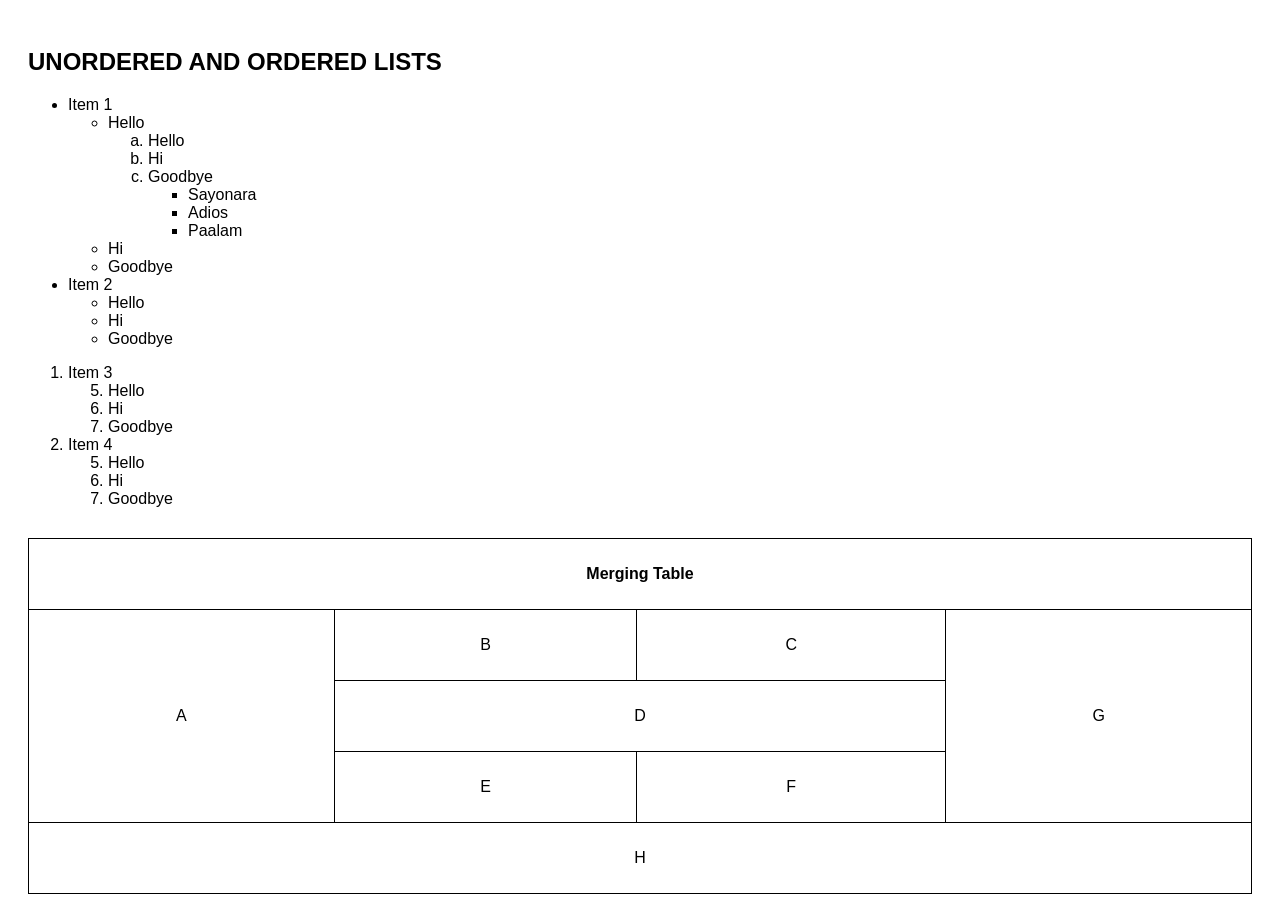
<file: WS101/Unordered-Ordered-Lists/index.html>
<!DOCTYPE html>
<html lang="en">
<head>
    <meta charset="UTF-8">
    <title>Lists and Merging Table</title>
    <style>
        body {
            font-family: Arial, sans-serif;
            padding: 20px;
        }

        /* Table Styling */
        table {
            width: 100%;
            border-collapse: collapse;
            margin-top: 30px;
            text-align: center;
        }

        th, td {
            border: 1px solid black;
            padding: 15px;
            height: 40px;
        }

        .header-row {
            font-weight: bold;
        }
    </style>
</head>
<body>

    <h2>UNORDERED AND ORDERED LISTS</h2>

    <ul>
        <li>Item 1
            <ul>
                <li>Hello
                    <ol type="a">
                        <li>Hello</li>
                        <li>Hi</li>
                        <li>Goodbye
                            <ul style="list-style-type: square;">
                                <li>Sayonara</li>
                                <li>Adios</li>
                                <li>Paalam</li>
                            </ul>
                        </li>
                    </ol>
                </li>
                <li>Hi</li>
                <li>Goodbye</li>
            </ul>
        </li>
        <li>Item 2
            <ul>
                <li>Hello</li>
                <li>Hi</li>
                <li>Goodbye</li>
            </ul>
        </li>
    </ul>

    <ol>
        <li>Item 3
            <ol start="5">
                <li>Hello</li>
                <li>Hi</li>
                <li>Goodbye</li>
            </ol>
        </li>
        <li>Item 4
            <ol start="5">
                <li>Hello</li>
                <li>Hi</li>
                <li>Goodbye</li>
            </ol>
        </li>
    </ol>

    <table>
        <tr class="header-row">
            <th colspan="4">Merging Table</th>
        </tr>
        <tr>
            <td rowspan="3" width="25%">A</td>
            <td>B</td>
            <td>C</td>
            <td rowspan="3" width="25%">G</td>
        </tr>
        <tr>
            <td colspan="2">D</td>
        </tr>
        <tr>
            <td>E</td>
            <td>F</td>
        </tr>
        <tr>
            <td colspan="4">H</td>
        </tr>
    </table>

</body>
</html>
</file>
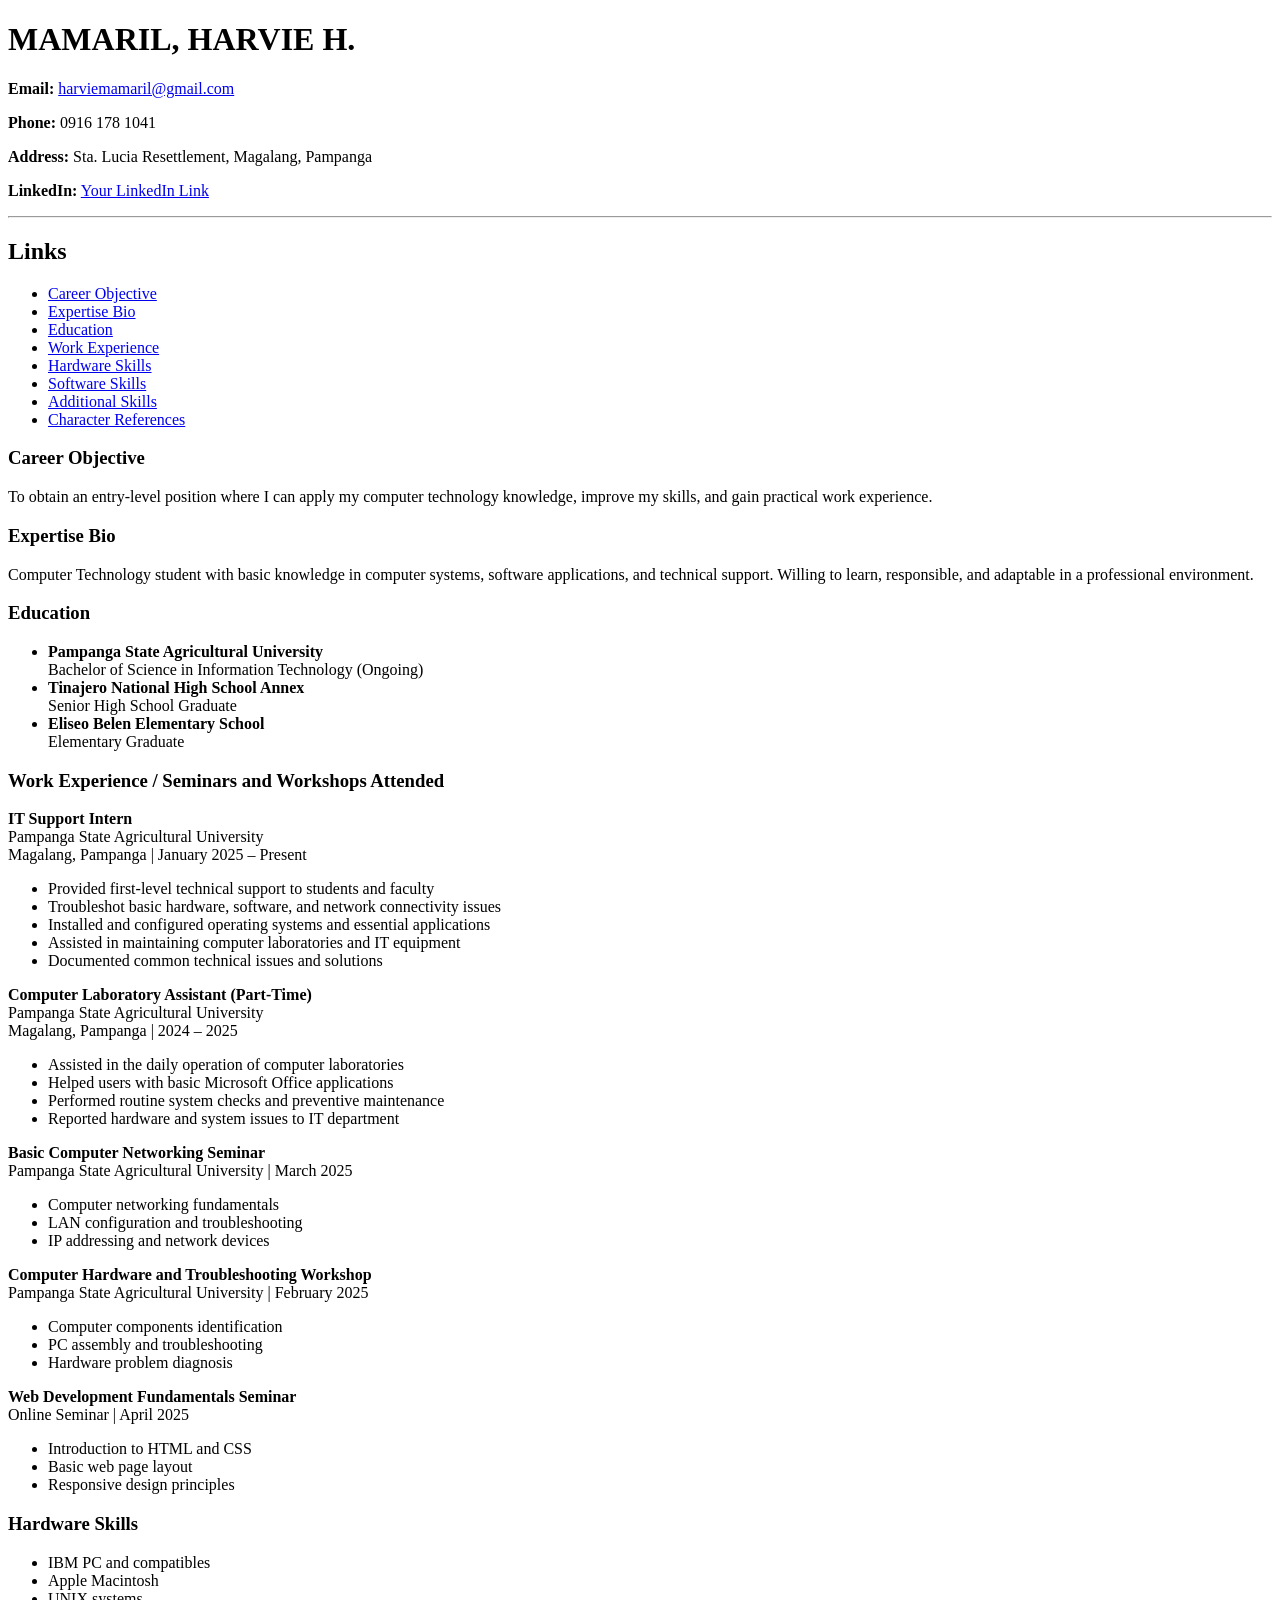
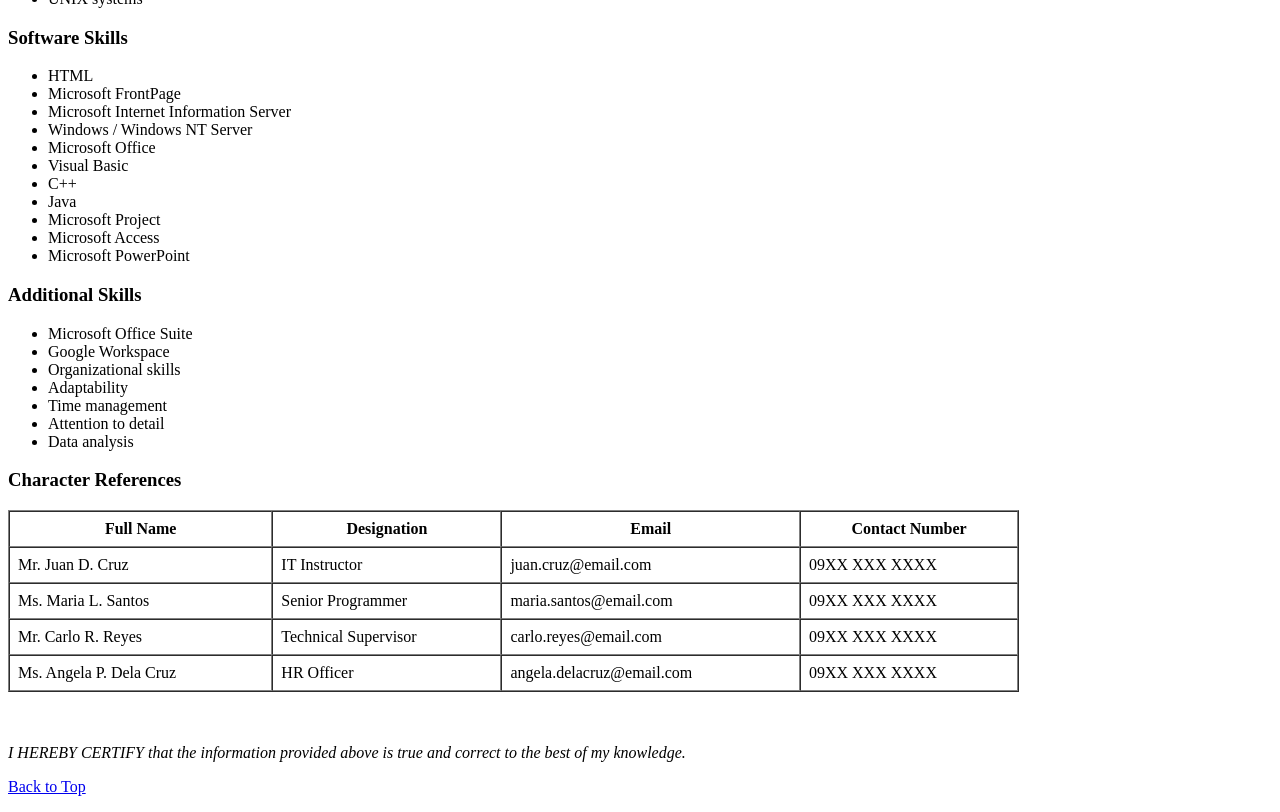
<file: WS101Codes/Resume.html>
<!DOCTYPE html>
<html>
<head>
    <meta charset="UTF-8">
    <meta name="viewport" content="width=device-width, initial-scale=1.0">
    <title>Student Resume</title>
</head>

<body>

<div id="top"></div

<img src="HARVIE.PNG" width="120">

<div id="contact-info">
    <h1>MAMARIL, HARVIE H.</h1>

    <p><strong>Email:</strong> <a href="mailto:harviemamaril@gmail.com">harviemamaril@gmail.com</a></p>
    <p><strong>Phone:</strong> 0916 178 1041</p>
    <p><strong>Address:</strong> Sta. Lucia Resettlement, Magalang, Pampanga</p>
    <p><strong>LinkedIn:</strong> <a href="#">Your LinkedIn Link</a></p>
</div>

<hr>

<h2>Links</h2>
<ul>
    <li><a href="#career">Career Objective</a></li>
    <li><a href="#expertise">Expertise Bio</a></li>
    <li><a href="#education">Education</a></li>
    <li><a href="#experience">Work Experience</a></li>
    <li><a href="#hardware">Hardware Skills</a></li>
    <li><a href="#software">Software Skills</a></li>
    <li><a href="#additional">Additional Skills</a></li>
    <li><a href="#character">Character References</a></li>
</ul>

<h3 id="career">Career Objective</h3>
<p>
To obtain an entry-level position where I can apply my computer technology knowledge,
improve my skills, and gain practical work experience.
</p>

<h3 id="expertise">Expertise Bio</h3>
<p>
Computer Technology student with basic knowledge in computer systems, software
applications, and technical support. Willing to learn, responsible, and adaptable
in a professional environment.
</p>

<h3 id="education">Education</h3>
<ul>
    <li>
        <strong>Pampanga State Agricultural University</strong><br>
        Bachelor of Science in Information Technology (Ongoing)
    </li>

    <li>
        <strong>Tinajero National High School Annex</strong><br>
        Senior High School Graduate
    </li>

    <li>
        <strong>Eliseo Belen Elementary School</strong><br>
        Elementary Graduate
    </li>
</ul>

<h3 id="experience">Work Experience / Seminars and Workshops Attended</h3>

<b>IT Support Intern</b><br>
Pampanga State Agricultural University<br>
Magalang, Pampanga | January 2025 – Present

<ul>
    <li>Provided first-level technical support to students and faculty</li>
    <li>Troubleshot basic hardware, software, and network connectivity issues</li>
    <li>Installed and configured operating systems and essential applications</li>
    <li>Assisted in maintaining computer laboratories and IT equipment</li>
    <li>Documented common technical issues and solutions</li>
</ul>

<b>Computer Laboratory Assistant (Part-Time)</b><br>
Pampanga State Agricultural University<br>
Magalang, Pampanga | 2024 – 2025

<ul>
    <li>Assisted in the daily operation of computer laboratories</li>
    <li>Helped users with basic Microsoft Office applications</li>
    <li>Performed routine system checks and preventive maintenance</li>
    <li>Reported hardware and system issues to IT department</li>
</ul>

<b>Basic Computer Networking Seminar</b><br>
Pampanga State Agricultural University | March 2025

<ul>
    <li>Computer networking fundamentals</li>
    <li>LAN configuration and troubleshooting</li>
    <li>IP addressing and network devices</li>
</ul>

<b>Computer Hardware and Troubleshooting Workshop</b><br>
Pampanga State Agricultural University | February 2025

<ul>
    <li>Computer components identification</li>
    <li>PC assembly and troubleshooting</li>
    <li>Hardware problem diagnosis</li>
</ul>

<b>Web Development Fundamentals Seminar</b><br>
Online Seminar | April 2025

<ul>
    <li>Introduction to HTML and CSS</li>
    <li>Basic web page layout</li>
    <li>Responsive design principles</li>
</ul>

<h3 id="hardware">Hardware Skills</h3>
<ul>
    <li>IBM PC and compatibles</li>
    <li>Apple Macintosh</li>
    <li>UNIX systems</li>
</ul>

<h3 id="software">Software Skills</h3>
<ul>
    <li>HTML</li>
    <li>Microsoft FrontPage</li>
    <li>Microsoft Internet Information Server</li>
    <li>Windows / Windows NT Server</li>
    <li>Microsoft Office</li>
    <li>Visual Basic</li>
    <li>C++</li>
    <li>Java</li>
    <li>Microsoft Project</li>
    <li>Microsoft Access</li>
    <li>Microsoft PowerPoint</li>
</ul>

<h3 id="additional">Additional Skills</h3>
<ul>
    <li>Microsoft Office Suite</li>
    <li>Google Workspace</li>
    <li>Organizational skills</li>
    <li>Adaptability</li>
    <li>Time management</li>
    <li>Attention to detail</li>
    <li>Data analysis</li>
</ul>

<h3 id="character">Character References</h3>

<table border="1" cellpadding="8" cellspacing="0" width="80%">
    <tr>
        <th>Full Name</th>
        <th>Designation</th>
        <th>Email</th>
        <th>Contact Number</th>
    </tr>

    <tr>
        <td>Mr. Juan D. Cruz</td>
        <td>IT Instructor</td>
        <td>juan.cruz@email.com</td>
        <td>09XX XXX XXXX</td>
    </tr>

    <tr>
        <td>Ms. Maria L. Santos</td>
        <td>Senior Programmer</td>
        <td>maria.santos@email.com</td>
        <td>09XX XXX XXXX</td>
    </tr>

    <tr>
        <td>Mr. Carlo R. Reyes</td>
        <td>Technical Supervisor</td>
        <td>carlo.reyes@email.com</td>
        <td>09XX XXX XXXX</td>
    </tr>

    <tr>
        <td>Ms. Angela P. Dela Cruz</td>
        <td>HR Officer</td>
        <td>angela.delacruz@email.com</td>
        <td>09XX XXX XXXX</td>
    </tr>
</table>

<br><br>

<p>
<i>I HEREBY CERTIFY that the information provided above is true and correct to the best of my knowledge.</i>
</p>

<p><a href="#top">Back to Top</a></p>

</body>
</html>
</file>
